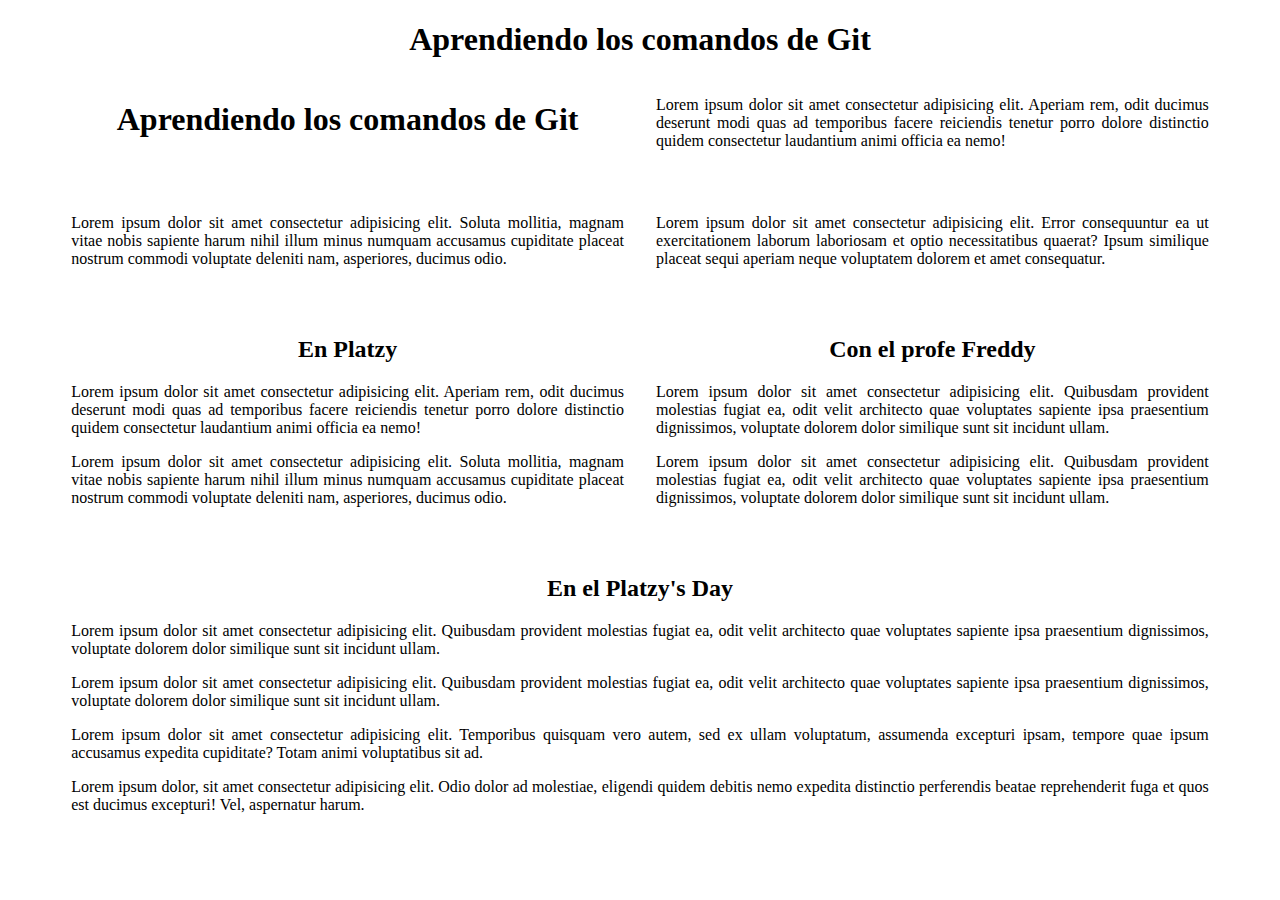
<file: index.html>
<!DOCTYPE html>
<html lang="en">
<head>
    <meta charset="UTF-8">
    <meta http-equiv="X-UA-Compatible" content="IE=edge">
    <meta name="viewport" content="width=device-width, initial-scale=1.0">
    <link rel="stylesheet" href="css/style.css">
    <title>Proyecto GIT</title>
</head>
<body>
    <h1>Aprendiendo los comandos de Git</h1>
    <header class="contenedor">
        <h1>Aprendiendo los comandos de Git</h1>
        <p>Lorem ipsum dolor sit amet consectetur adipisicing elit. Aperiam rem, odit ducimus deserunt modi quas ad temporibus facere reiciendis tenetur porro dolore distinctio quidem consectetur laudantium animi officia ea nemo!</p>
        <p>Lorem ipsum dolor sit amet consectetur adipisicing elit. Soluta mollitia, magnam vitae nobis sapiente harum nihil illum minus numquam accusamus cupiditate placeat nostrum commodi voluptate deleniti nam, asperiores, ducimus odio.</p>
        <p>Lorem ipsum dolor sit amet consectetur adipisicing elit. Error consequuntur ea ut exercitationem laborum laboriosam et optio necessitatibus quaerat? Ipsum similique placeat sequi aperiam neque voluptatem dolorem et amet consequatur.</p>
        <div>
            <h2>En Platzy</h2>
            <p>Lorem ipsum dolor sit amet consectetur adipisicing elit. Aperiam rem, odit ducimus deserunt modi quas ad temporibus facere reiciendis tenetur porro dolore distinctio quidem consectetur laudantium animi officia ea nemo!</p>
            <p>Lorem ipsum dolor sit amet consectetur adipisicing elit. Soluta mollitia, magnam vitae nobis sapiente harum nihil illum minus numquam accusamus cupiditate placeat nostrum commodi voluptate deleniti nam, asperiores, ducimus odio.</p>
        </div>
        <div>
            <h2>Con el profe Freddy</h2>
            <p>Lorem ipsum dolor sit amet consectetur adipisicing elit. Quibusdam provident molestias fugiat ea, odit velit architecto quae voluptates sapiente ipsa praesentium dignissimos, voluptate dolorem dolor similique sunt sit incidunt ullam.</p>
            <p>Lorem ipsum dolor sit amet consectetur adipisicing elit. Quibusdam provident molestias fugiat ea, odit velit architecto quae voluptates sapiente ipsa praesentium dignissimos, voluptate dolorem dolor similique sunt sit incidunt ullam.</p>
        </div>

        <div class="platzy_day">
            <h2>En el Platzy's Day</h2>
            <p>Lorem ipsum dolor sit amet consectetur adipisicing elit. Quibusdam provident molestias fugiat ea, odit velit architecto quae voluptates sapiente ipsa praesentium dignissimos, voluptate dolorem dolor similique sunt sit incidunt ullam.</p>
            <p>Lorem ipsum dolor sit amet consectetur adipisicing elit. Quibusdam provident molestias fugiat ea, odit velit architecto quae voluptates sapiente ipsa praesentium dignissimos, voluptate dolorem dolor similique sunt sit incidunt ullam.</p>
            <p>Lorem ipsum dolor sit amet consectetur adipisicing elit. Temporibus quisquam vero autem, sed ex ullam voluptatum, assumenda excepturi ipsam, tempore quae ipsum accusamus expedita cupiditate? Totam animi voluptatibus sit ad.</p>
            <p>Lorem ipsum dolor, sit amet consectetur adipisicing elit. Odio dolor ad molestiae, eligendi quidem debitis nemo expedita distinctio perferendis beatae reprehenderit fuga et quos est ducimus excepturi! Vel, aspernatur harum.</p>
        </div>
    </header>
</body>
</html>
</file>
<file: css/style.css>
body {
    background-color: white;
    text-align: center;
}

p {
    text-align: justify;
}

.contenedor {
    width: 90%;
    margin: auto;
    display: grid;
    grid-template-columns: repeat(2, 1fr);
    gap: 2rem;
}

.platzy_day {
    grid-column: 1 / 3;
}
</file>
